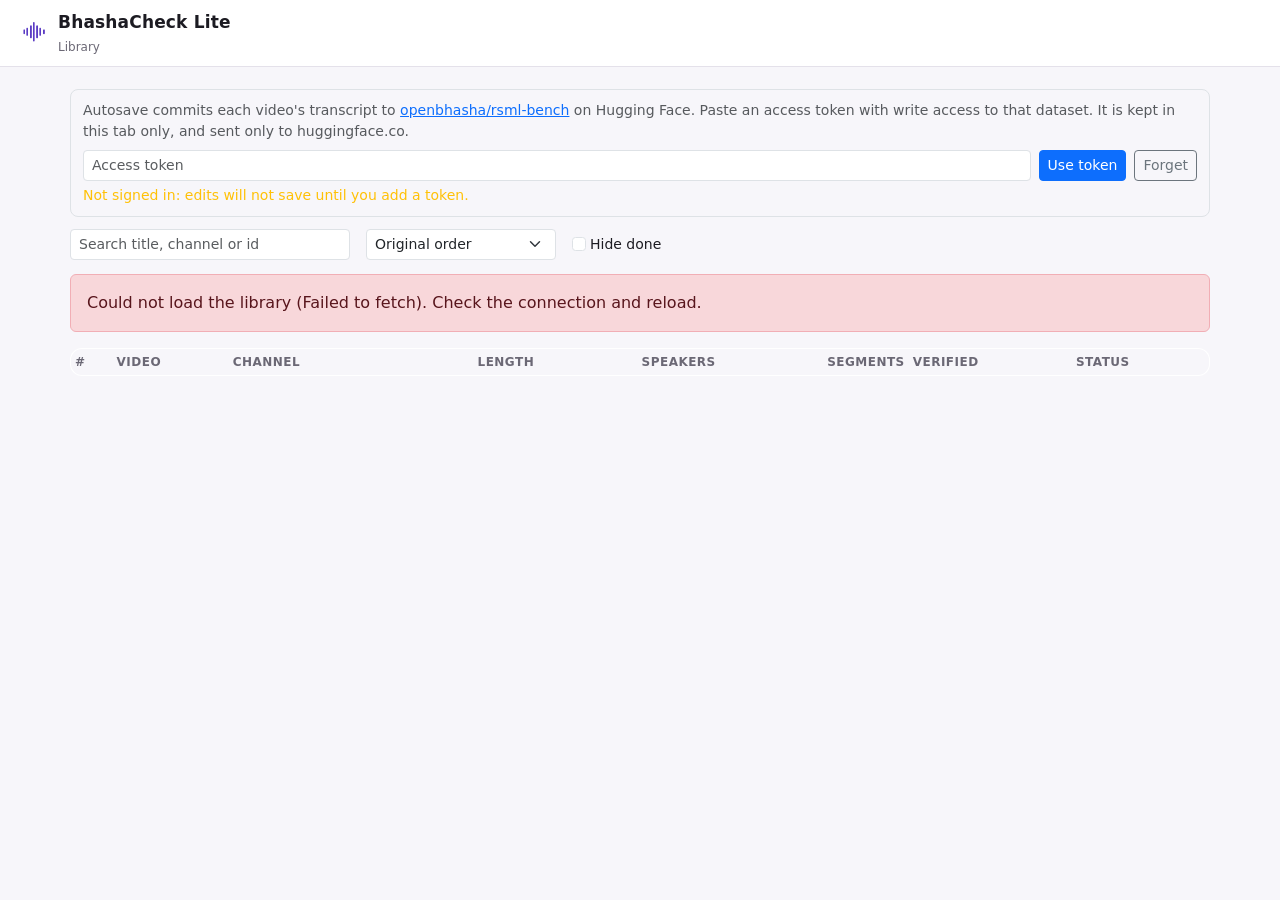
<file: docs/library.html>
<!doctype html>
<html lang="en">
  <head>
    <meta charset="UTF-8" />
    <meta name="viewport" content="width=device-width, initial-scale=1.0" />
    <title>BhashaCheck Lite - Library</title>
    <link href="https://cdn.jsdelivr.net/npm/bootstrap@5.3.8/dist/css/bootstrap.min.css" rel="stylesheet" />
    <link rel="stylesheet" href="https://cdn.jsdelivr.net/npm/bootstrap-icons@1.13.1/font/bootstrap-icons.min.css" />
    <link rel="stylesheet" href="css/app.css" />
    <style>
      main { overflow: auto; }
      .hf-token { border: 1px solid var(--bs-border-color, #dee2e6); border-radius: 8px; padding: 10px 12px; margin-bottom: 12px; }
      .library { max-width: 1180px; width: 100%; margin: 0 auto; padding: 22px 20px 60px; }
      .library-tools { display: flex; flex-wrap: wrap; align-items: center; gap: 10px 16px; margin-bottom: 14px; }
      .library-tools input[type="search"] { max-width: 280px; }
      .library-tools select { max-width: 190px; }
      .library-summary { font-size: 14px; color: var(--muted); }
      .library-summary strong { color: var(--ink); }
      .library-table { background: var(--card); border: 1px solid var(--line); border-radius: var(--radius); overflow: hidden; width: 100%; }
      .library-table th { font-size: 12px; text-transform: uppercase; letter-spacing: .04em; color: var(--muted); font-weight: 600; background: var(--paper); white-space: nowrap; }
      .library-table td { vertical-align: middle; font-size: 14px; }
      .library-table tbody tr:hover { background: #fbfaff; }
      .lib-title a { font-weight: 600; color: var(--ink); text-decoration: none; }
      .lib-title a:hover { color: var(--accent); }
      .lib-title .lib-yt { margin-left: 6px; font-size: 12px; color: var(--muted); }
      .lib-num { text-align: right; font-variant-numeric: tabular-nums; white-space: nowrap; }
      .lib-bar { height: 6px; background: var(--line); border-radius: 3px; overflow: hidden; min-width: 90px; margin-top: 4px; }
      .lib-bar > span { display: block; height: 100%; background: var(--ok); }
      .lib-speakers.multi { color: var(--warn); font-weight: 600; }
      .lib-status { font-size: 12px; font-weight: 600; padding: 2px 8px; border-radius: 10px; white-space: nowrap; }
      .lib-status.new { background: var(--paper); color: var(--muted); }
      .lib-status.progress { background: #fff4de; color: var(--warn); }
      .lib-status.done { background: #dff5ea; color: var(--ok); }
      .library-empty { padding: 30px; text-align: center; color: var(--muted); }
    </style>
  </head>
  <body>
    <header class="app-header">
      <div class="brand">
        <i class="bi bi-soundwave"></i>
        <div>
          <strong>BhashaCheck Lite</strong>
          <div class="tagline">Library</div>
        </div>
      </div>
      <div class="header-right">
        <a id="open-next" class="btn btn-sm btn-primary" href="#" hidden><i class="bi bi-play-fill"></i> Open next unfinished</a>
      </div>
    </header>

    <main>
      <section class="library">
        <div id="hf-token-box" class="hf-token" hidden>
          <div class="small text-muted mb-2">
            Autosave commits each video's transcript to
            <a id="hf-dataset-link" href="#" target="_blank" rel="noopener"></a> on Hugging Face.
            Paste an access token with write access to that dataset. It is kept in this tab only, and sent only to huggingface.co.
          </div>
          <form id="hf-token-form" class="d-flex gap-2 align-items-center">
            <input id="hf-token-input" type="password" autocomplete="off" spellcheck="false" class="form-control form-control-sm" placeholder="Access token" aria-label="Hugging Face access token" />
            <button class="btn btn-sm btn-primary text-nowrap" type="submit">Use token</button>
            <button id="hf-token-clear" class="btn btn-sm btn-outline-secondary text-nowrap" type="button">Forget</button>
          </form>
          <div id="hf-token-status" class="small mt-1"></div>
        </div>
        <div id="library-summary" class="library-summary mb-2">Loading...</div>
        <div class="library-tools">
          <input id="library-search" type="search" class="form-control form-control-sm" placeholder="Search title, channel or id" />
          <select id="library-sort" class="form-select form-select-sm" aria-label="Sort">
            <option value="order">Original order</option>
            <option value="duration">Longest first</option>
            <option value="speakers">Most speakers first</option>
            <option value="progress">Least verified first</option>
          </select>
          <label class="form-check-label small"><input id="library-hide-done" type="checkbox" class="form-check-input me-1" />Hide done</label>
        </div>
        <div id="library-error" class="alert alert-danger" hidden></div>
        <table class="library-table table table-sm mb-0">
          <thead>
            <tr>
              <th>#</th><th>Video</th><th>Channel</th><th class="lib-num">Length</th>
              <th class="lib-num">Speakers</th><th class="lib-num">Segments</th><th>Verified</th><th>Status</th>
            </tr>
          </thead>
          <tbody id="library-rows"></tbody>
        </table>
        <div id="library-empty" class="library-empty" hidden>No videos match.</div>
      </section>
    </main>

    <script src="config.js"></script>
    <script type="module" src="js/libraryPage.js"></script>
  </body>
</html>
</file>
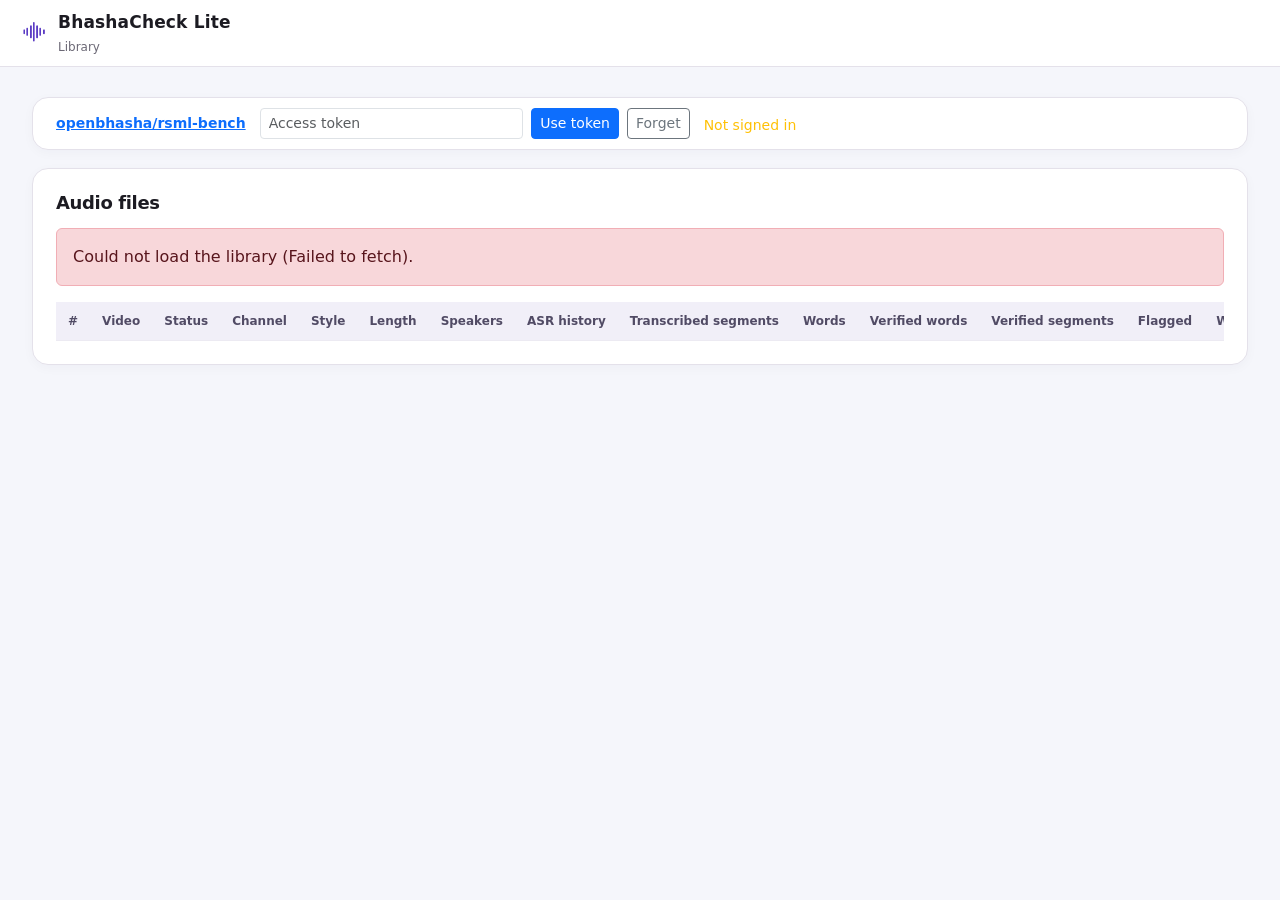
<file: editor/library.html>
<!doctype html>
<html lang="en">
  <head>
    <meta charset="UTF-8" />
    <meta name="viewport" content="width=device-width, initial-scale=1.0" />
    <title>BhashaCheck Lite - Library</title>
    <link href="https://cdn.jsdelivr.net/npm/bootstrap@5.3.8/dist/css/bootstrap.min.css" rel="stylesheet" />
    <link rel="stylesheet" href="https://cdn.jsdelivr.net/npm/bootstrap-icons@1.13.1/font/bootstrap-icons.min.css" />
    <link rel="stylesheet" href="https://cdn.datatables.net/2.3.5/css/dataTables.bootstrap5.min.css" />
    <link rel="stylesheet" href="css/app.css" />
    <style>
      main { overflow: auto; background: #f5f6fb; }
      .library { max-width: 1540px; width: 100%; margin: 0 auto; padding: clamp(12px, 2.4vw, 34px) clamp(12px, 2.5vw, 36px) 60px; }
      .library-panel { min-width: 0; margin-bottom: 18px; padding: clamp(12px, 1.8vw, 24px); background: var(--card); border: 1px solid var(--line); border-radius: 16px; box-shadow: 0 3px 12px #26213e08; }
      .library-heading { margin: 0 0 14px; font-size: 18px; letter-spacing: -.02em; }
      .library-info-icon { position: absolute; top: 7px; right: 8px; display: grid; place-items: center; width: 24px; height: 24px; border-radius: 50%; cursor: help; }
      .library-info-icon:hover, .library-info-icon:focus-visible { background: color-mix(in srgb, currentColor 12%, transparent); }
      .library-info-popover { visibility: hidden; position: absolute; z-index: 5; inset: 31px 6px auto; padding: 10px; color: var(--ink); background: var(--card); border: 1px solid var(--line); border-radius: 10px; box-shadow: 0 6px 22px #26213e24; font-size: 13px; font-weight: 400; }
      .library-info:hover .library-info-popover, .library-info-icon:focus-visible + .library-info-popover { visibility: visible; }
      .library-stat:has(.library-info) { position: relative; }
      .library-stat:has(.library-info) dt { padding-right: 24px; }
      .hf-token { display: flex; flex-wrap: wrap; align-items: center; gap: 8px 14px; padding-block: 10px; }
      .hf-token form { flex: 1 1 270px; max-width: 430px; }
      .hf-token input { min-width: 0; }
      .hf-token a { font-weight: 600; }
      .library-tools { display: flex; flex-wrap: wrap; align-items: end; gap: 10px 12px; margin-bottom: 14px; padding: 12px; border-radius: 10px; background: #f5f6fb; }
      .library-tools label { font-size: 12px; font-weight: 600; color: #504c60; }
      .library-tools label :is(select, input[type="number"]) { margin-top: 4px; }
      .library-tools input[type="number"] { width: 7em; }
      .library-summary { font-size: 13px; color: var(--muted); }
      .library-stats { display: grid; grid-template-columns: repeat(auto-fit, minmax(min(100%, 158px), 1fr)); gap: 10px; margin: 0; }
      #library-stats { grid-template-columns: repeat(auto-fit, minmax(min(100%, 190px), 1fr)); }
      .library-stat { --tone: #5143a2; --tint: #f1eeff; display: grid; align-content: space-between; gap: 8px; min-height: 90px; background: var(--tint); color: var(--tone); border: 1px solid color-mix(in srgb, var(--tone) 20%, transparent); border-radius: 12px; padding: 11px 13px; }
      .library-stat.blue { --tone: #214e96; --tint: #edf4ff; }
      .library-stat.green { --tone: #166348; --tint: #e9f8f0; }
      .library-stat.amber { --tone: #804803; --tint: #fff4e0; }
      .library-stat.rose { --tone: #923959; --tint: #fff0f5; }
      .library-stat.teal { --tone: #146468; --tint: #e9f8f8; }
      .library-stat.slate { --tone: #48566b; --tint: #eff3f8; }
      .library-stat dt { font-size: 12px; line-height: 1.4; }
      .library-stat dd { margin: 0; font-size: 21px; line-height: 1.25; font-weight: 700; font-variant-numeric: tabular-nums; }
      .library-progress { margin-bottom: 14px; }
      .library-progress-total { margin-bottom: 6px; font-size: 14px; font-weight: 700; font-variant-numeric: tabular-nums; }
      .library-progress-track { display: flex; height: 12px; overflow: hidden; border-radius: 999px; background: var(--line); }
      .library-progress-done { background: #1f9d64; }
      .library-progress-started { background: #1f8790; }
      .library-progress-labels { display: flex; flex-wrap: wrap; gap: 4px 16px; margin-top: 6px; font-size: 13px; font-weight: 650; font-variant-numeric: tabular-nums; }
      .library-progress-labels span:first-child { color: #166348; }
      .library-progress-labels span:last-child { color: #146468; }
      .library-table { width: 100%; --bs-table-striped-bg: #f8f9fc; --bs-table-hover-bg: #f0ecff; --bs-table-border-color: #eceaf2; }
      .library-table th { font-size: 12px; color: #514b65; font-weight: 700; background: #f1eff8; white-space: nowrap; }
      .library-table :is(th, td) { padding: 10px 12px; }
      .library-table td { vertical-align: middle; font-size: 13px; }
      .library-table td.lib-title { min-width: min(240px, 54vw); max-width: 360px; overflow-wrap: anywhere; }
      .lib-title a { font-weight: 650; color: var(--ink); text-decoration: none; }
      .lib-title a:hover { color: var(--accent); }
      .lib-title .lib-yt { margin-left: 6px; font-size: 12px; color: var(--muted); }
      .lib-num { text-align: right; font-variant-numeric: tabular-nums; white-space: nowrap; }
      .lib-bar { height: 6px; background: var(--line); border-radius: 3px; overflow: hidden; min-width: 90px; margin-top: 4px; }
      .lib-bar > span { display: block; height: 100%; background: var(--ok); }
      .lib-status { font-size: 12px; font-weight: 600; padding: 2px 8px; border-radius: 10px; white-space: nowrap; }
      .lib-status.new { background: var(--paper); color: var(--muted); }
      .lib-status.progress { background: #fff4de; color: #804803; }
      .lib-status.done { background: #dff5ea; color: #166348; }
      .lib-status.unknown { background: #f1eafa; color: #64418b; }
      .library-table td.dt-empty { padding: 30px; color: var(--muted); }
      .library .dt-scroll { border: 1px solid var(--line); border-radius: 10px; overflow: hidden; }
      .library .dt-search input { max-width: min(260px, 65vw); }
      .library .dt-layout-row { font-size: 13px; }
      .library-table-wrap { overflow-x: auto; }
      .library :focus-visible { outline: 2px solid var(--accent); outline-offset: 2px; }
    </style>
  </head>
  <body>
    <header class="app-header">
      <div class="brand">
        <i class="bi bi-soundwave"></i>
        <div>
          <strong>BhashaCheck Lite</strong>
          <div class="tagline">Library</div>
        </div>
      </div>
      <div class="header-right">
        <a id="library-continue" class="btn btn-sm btn-primary" href="#" hidden><i class="bi bi-play-fill" aria-hidden="true"></i> Continue</a>
      </div>
    </header>

    <main>
      <section class="library">
        <div id="hf-token-box" class="hf-token library-panel" hidden>
          <a id="hf-dataset-link" class="small" href="#" target="_blank" rel="noopener">Hugging Face dataset</a>
          <form id="hf-token-form" class="d-flex gap-2 align-items-center">
            <input id="hf-token-input" type="password" autocomplete="off" spellcheck="false" class="form-control form-control-sm" placeholder="Access token" aria-label="Hugging Face access token" />
            <button class="btn btn-sm btn-primary text-nowrap" type="submit">Use token</button>
            <button id="hf-token-clear" class="btn btn-sm btn-outline-secondary text-nowrap" type="button">Forget</button>
          </form>
          <div id="hf-token-status" class="small" role="status"></div>
        </div>
        <section id="library-work" class="library-panel" aria-labelledby="library-work-heading" hidden>
          <h1 id="library-work-heading" class="library-heading">Task progress</h1>
          <div class="library-progress">
            <div id="library-progress-total" class="library-progress-total"></div>
            <div id="library-progress-track" class="library-progress-track" role="progressbar" aria-label="Verified segment duration">
              <span id="library-progress-done" class="library-progress-done"></span>
              <span id="library-progress-started" class="library-progress-started"></span>
            </div>
            <div class="library-progress-labels">
              <span id="library-progress-done-label"></span>
              <span id="library-progress-started-label"></span>
            </div>
          </div>
          <dl id="library-task-stats" class="library-stats"></dl>
        </section>
        <section id="library-overview" class="library-panel" aria-labelledby="library-stats-heading" hidden>
          <h2 id="library-stats-heading" class="library-heading">Verification</h2>
          <dl id="library-stats" class="library-stats"></dl>
        </section>
        <section class="library-panel" aria-labelledby="library-table-heading">
          <h2 id="library-table-heading" class="library-heading">Audio files</h2>
          <form id="library-filters" class="library-tools" hidden>
            <label>ASR history
              <select id="library-asr" class="form-select form-select-sm">
                <option value="">All tasks</option><option value="yes">ASR draft recorded</option><option value="unknown">Unrecorded</option>
              </select>
            </label>
            <label>Transcript
              <select id="library-transcript" class="form-select form-select-sm">
                <option value="">Any coverage</option><option value="full">Complete</option>
                <option value="partial">Partial</option><option value="none">Empty</option><option value="unknown">Unavailable</option>
              </select>
            </label>
            <label>Human verification
              <select id="library-verification" class="form-select form-select-sm">
                <option value="">Any status</option><option value="done">Done</option>
                <option value="progress">In progress</option><option value="new">Not started</option><option value="unknown">Unavailable</option>
              </select>
            </label>
            <label>Style <select id="library-style" class="form-select form-select-sm"><option value="">Any style</option></select></label>
            <label>Speakers
              <select id="library-speakers" class="form-select form-select-sm">
                <option value="">Any count</option><option value="single">One</option><option value="multi">Multiple</option>
              </select>
            </label>
            <label>Min. words <input id="library-min-words" type="number" min="0" step="1" class="form-control form-control-sm" /></label>
            <label>Max. words <input id="library-max-words" type="number" min="0" step="1" class="form-control form-control-sm" /></label>
            <label class="align-self-center"><input id="library-flagged" type="checkbox" class="form-check-input me-1" />Flagged only</label>
            <button class="btn btn-sm btn-outline-secondary" type="reset">Clear filters</button>
          </form>
          <div id="library-summary" class="library-summary mb-2" role="status">Loading…</div>
          <div id="library-error" class="alert alert-danger" hidden></div>
          <div class="library-table-wrap">
            <table id="library-table" class="library-table table table-sm table-striped table-hover mb-0">
              <thead>
                <tr>
                  <th>#</th><th>Video</th><th>Status</th><th>Channel</th><th>Style</th><th>Length</th><th>Speakers</th>
                  <th>ASR history</th><th>Transcribed segments</th><th>Words</th><th>Verified words</th>
                  <th>Verified segments</th><th>Flagged</th><th>Words Δ</th><th>Active time</th><th title="Mean WER across verified segments, using word alignment against the original ASR draft">Avg. Segment WER</th>
                  <th title="Verified segment duration, excluding gaps between segments">Finished segments</th><th title="Time from the start through consecutive verified segments, plus later verified segment durations">Finished raw</th><th title="Verified segment audio per active hour">Productivity</th>
                </tr>
              </thead>
              <tbody id="library-rows"></tbody>
            </table>
          </div>
        </section>
      </section>
    </main>

    <script src="https://code.jquery.com/jquery-3.7.1.min.js"></script>
    <script src="https://cdn.datatables.net/2.3.5/js/dataTables.min.js"></script>
    <script src="https://cdn.datatables.net/2.3.5/js/dataTables.bootstrap5.min.js"></script>
    <script src="config.js"></script>
    <script type="module" src="js/libraryPage.js?v=json-stats"></script>
  </body>
</html>
</file>
<file: docs/css/app.css>
:root {
  --ink: #1c1b22;
  --muted: #6b6875;
  --line: #e4e1ea;
  --paper: #f7f6fa;
  --card: #ffffff;
  --accent: #5b3cc4;
  --accent-soft: #efeaff;
  --accent-ink: #3a2597;
  --ok: #1f9d64;
  --warn: #b26a00;
  --err: #d23c3c;
  --radius: 12px;
  --mono: "IBM Plex Mono", "SFMono-Regular", Menlo, Consolas, monospace;
  --rsml-font-size: 16px; /* set inline by editor.js's A-/A+ toolbar control */
}

* { box-sizing: border-box; }
[hidden] { display: none !important; } /* id-selector display rules below must not resurrect hidden screens */
html, body { height: 100%; }
body {
  margin: 0;
  background: var(--paper);
  color: var(--ink);
  font-family: system-ui, -apple-system, "Segoe UI", Roboto, sans-serif;
  display: flex;
  flex-direction: column;
}
h1, h2, h3 { font-weight: 650; }
.muted { color: var(--muted); }
.small { font-size: 14px; }
.flex-spacer { flex: 1; }
kbd {
  background: #eee;
  border: 1px solid #ccc;
  border-bottom-width: 2px;
  border-radius: 4px;
  padding: 0 4px;
  font-size: 12px;
  font-family: var(--mono);
  color: #333;
}

/* -------------------------------------------------------------- header -- */
.app-header {
  display: flex;
  align-items: center;
  justify-content: space-between;
  gap: 12px; /* the brand (name + version) and the save indicator never touch on a narrow window */
  padding: 10px 20px;
  background: var(--card);
  border-bottom: 1px solid var(--line);
  position: sticky;
  top: 0;
  z-index: 30;
}
.brand { display: flex; align-items: center; gap: 12px; }
.brand > .bi { font-size: 26px; color: var(--accent); }
.brand strong { font-size: 17px; letter-spacing: 0.01em; }
.brand .tagline { font-size: 12px; color: var(--muted); margin-top: 2px; }
/* The BhashaCheck version, beside the name (filled in by main.js from version.js). */
.brand .app-version {
  margin-left: 6px;
  font-size: 11px;
  font-weight: 500;
  color: var(--muted);
  vertical-align: 1px;
}

.header-right { display: flex; align-items: center; gap: 12px; }
.library-nav { display: flex; align-items: center; gap: 6px; }
.save-indicator { font-size: 13px; color: var(--muted); }
.save-indicator.saved { color: var(--ok); }
.save-indicator.dirty { color: var(--warn); }
.save-indicator.error { color: var(--err); }
/* Library video URLs open directly into the editor flow; hide the standalone upload paths. */
.library-video #screen-upload,
.library-video #screen-setup { display: none !important; }
.icon-btn {
  border: none;
  background: transparent;
  color: var(--muted);
  width: 32px;
  height: 32px;
  border-radius: 8px;
  font-size: 16px;
  cursor: pointer;
  display: inline-flex;
  align-items: center;
  justify-content: center;
}
.icon-btn:hover { background: var(--accent-soft); color: var(--accent-ink); }

main { flex: 1; min-height: 0; display: flex; flex-direction: column; }
main > section { flex: 1; min-height: 0; }

/* -------------------------------------------------------------- upload -- */
#screen-upload {
  display: flex;
  align-items: center;
  justify-content: center;
  padding: 40px 20px;
}
.upload-card {
  background: var(--card);
  border: 1px solid var(--line);
  border-radius: var(--radius);
  padding: 34px;
  max-width: 520px;
  width: 100%;
  text-align: center;
}
.dropzone {
  margin-top: 22px;
  border: 2px dashed #c9c3da;
  border-radius: var(--radius);
  padding: 40px 18px;
  cursor: pointer;
  transition: 0.15s;
  background: #fbfaff;
}
.dropzone:hover, .dropzone.dragover { border-color: var(--accent); background: var(--accent-soft); }
.dropzone .bi { font-size: 34px; color: var(--accent); }
.dz-title { font-weight: 600; margin-top: 8px; }
.dz-sub { font-size: 13px; color: var(--muted); }

/* --------------------------------------------------------------- setup -- */
.screen-inner { max-width: 520px; margin: 0 auto; padding: 26px 20px 60px; }
.screen-head h2 { font-size: 20px; margin: 6px 0 4px; }
.screen-head .btn-link { padding: 0; text-decoration: none; }
.setup-skip {
  margin-top: 20px;
  text-align: center;
}
.setup-skip p { margin: 8px 0 0; }

/* ------------------------------------------------------------- editor -- */
#screen-editor { display: flex; flex-direction: column; min-height: 0; position: relative; }
.editor-toolbar {
  display: flex;
  align-items: center;
  gap: 14px;
  padding: 8px 16px;
  background: var(--card);
  border-bottom: 1px solid var(--line);
  flex-wrap: wrap;
}
.editor-toolbar .btn-link { padding: 0; text-decoration: none; }
.seg-count { font-size: 13px; color: var(--muted); }
.verify-toggle {
  font-size: 13px;
  color: var(--muted);
  display: flex;
  align-items: center;
  gap: 6px;
  margin: 0;
  cursor: pointer;
}
.verify-toggle input { width: 15px; height: 15px; }
/* Flagged-segment count; clicking it toggles "show only flagged segments"
   (editor.js's setFlaggedOnly). Pressed = the filter is on. Its padding is
   cancelled by a matching negative margin so the text lines up with the
   toolbar's other counters while the pressed pill still has room to breathe. */
.flagged-btn {
  display: inline-flex;
  align-items: center;
  gap: 6px;
  padding: 2px 6px;
  margin: 0 -6px;
  border: 1px solid transparent;
  border-radius: 6px;
  background: none;
  font-size: 13px;
  color: var(--muted);
  cursor: default;
}
.flagged-btn.has-flagged { color: var(--warn); font-weight: 600; cursor: pointer; }
.flagged-btn.has-flagged:hover { border-color: var(--warn); }
.flagged-btn[aria-pressed="true"] {
  color: var(--warn);
  font-weight: 600;
  cursor: pointer;
  background: #fff3df;
  border-color: var(--warn);
}
/* The filter itself: hide every row that isn't flagged, and the add-segment /
   merge-with-next controls between rows (they would act across hidden
   neighbours). Flagging or unflagging a row toggles its .flagged class, so the
   list reacts with no re-render. */
.seg-list.flagged-only .seg-row:not(.flagged),
.seg-list.flagged-only .seg-gap { display: none; }

/* Total RSML errors and warnings across every segment; with any, each is a
   button that jumps to the first of its kind (editor.js's goToFirstIssue).
   Errors read green at zero (all clear); warnings read muted at zero, since
   they are advisory. */
.rsml-errors-btn,
.rsml-warnings-btn {
  display: inline-flex;
  align-items: center;
  gap: 6px;
  padding: 0;
  border: 0;
  background: none;
  font-size: 13px;
  cursor: default;
}
.rsml-errors-btn { color: var(--ok); }
.rsml-warnings-btn { color: var(--muted); }
.rsml-errors-btn.has-errors { color: var(--err); font-weight: 600; cursor: pointer; }
.rsml-warnings-btn.has-warnings { color: var(--warn); font-weight: 600; cursor: pointer; }
.rsml-errors-btn.has-errors:hover span,
.rsml-warnings-btn.has-warnings:hover span { text-decoration: underline; }
/* Bootstrap's .form-check is a block with padding-left offset for the
   input, sized for a stacked list of options - flexed and re-centered here
   to sit inline with the toolbar's other controls, same look rsml's own
   per-segment switch had before it moved here. */
.rsml-display-switch {
  display: flex;
  align-items: center;
  gap: 8px;
  margin: 0;
  padding-left: 0;
  min-height: 0;
}
.rsml-display-switch .form-check-input { margin: 0; cursor: pointer; }
.rsml-display-switch .form-check-label {
  font-size: 13px;
  color: var(--muted);
  cursor: pointer;
}
/* "Normalized" / "Verbatim" swap in and out of the same label on every
   toggle - fixed to the wider word's width so that swap can't nudge the
   switch itself, or anything to its right in the toolbar row, sideways. */
#rsml-mode-toggle-label { display: inline-block; min-width: 6.5em; }
.font-size-ctl { display: flex; align-items: center; gap: 1px; }
.font-size-ctl button {
  border: 1px solid var(--line);
  background: var(--card);
  color: var(--ink);
  font-size: 12px;
  font-weight: 700;
  line-height: 1;
  padding: 6px 10px;
  cursor: pointer;
}
.font-size-ctl button:not(:last-child) { border-right: none; }
.font-size-ctl button:first-child { border-radius: 6px 0 0 6px; }
.font-size-ctl button:last-child { border-radius: 0 6px 6px 0; }
.font-size-ctl button:hover:not(:disabled) { border-color: var(--accent); background: var(--accent-soft); color: var(--accent-ink); }
.font-size-ctl button:disabled { color: var(--line); cursor: not-allowed; }

.editor-empty { text-align: center; color: var(--muted); padding: 30px 20px; margin: 0; }

/* --- segment list --- */
.seg-list {
  flex: 1;
  min-height: 0;
  overflow-y: auto;
  padding: 14px 16px;
  display: flex;
  flex-direction: column;
  gap: 12px;
}
/* Sits between two segment cards (a flex sibling of .seg-row in #seg-list,
   not an overlay on either one) - adds a new segment right after the card
   above it, or merges it with the one below (hidden on the leading gap
   before the first segment - see buildLeadingGap() - and disabled on the
   last segment's own gap, since there's nothing after it to merge into).
   Height is fixed - NOT animated - deliberately: an earlier version
   animated the gap's own height on hover (14px -> 36px), which reflows
   every row below it while the transition runs. With a real mouse that
   moving-target effect could shift a *different* gap (or the segment row
   itself) under the cursor mid-hover, so a click could land on the wrong
   pair's button even though the click handler itself was always reading
   the right segment - the bug was the layout thrashing, not the handler.
   Buttons now only ever animate opacity/transform (compositor-only, no
   layout, nothing else on the page moves), inside a gap that's already
   full height whether or not anything is visible in it. */
.seg-gap {
  display: flex;
  justify-content: center;
  align-items: center;
  gap: 8px;
  height: 32px;
}
.seg-gap-btn,
.seg-merge-btn {
  display: flex;
  align-items: center;
  justify-content: center;
  gap: 6px;
  padding: 7px 14px;
  border: 1px dashed #c9c3da;
  border-radius: 999px;
  background: var(--card);
  color: var(--muted);
  font-size: 12.5px;
  font-weight: 600;
  white-space: nowrap;
  cursor: pointer;
  opacity: 0;
  transform: scale(0.94);
  pointer-events: none;
  transition: opacity 0.1s ease, transform 0.1s ease;
}
.seg-gap:hover .seg-gap-btn,
.seg-gap:hover .seg-merge-btn {
  opacity: 1;
  transform: scale(1);
  pointer-events: auto;
}
.seg-gap-btn:hover { border-color: var(--accent); color: var(--accent); background: var(--accent-soft); }
.seg-merge-btn:hover { border-color: var(--warn); color: var(--warn); background: #fdf3e3; }
.seg-merge-btn:disabled { opacity: 0.35 !important; cursor: not-allowed; pointer-events: none; }
.seg-row {
  background: var(--card);
  border: 1px solid var(--line);
  border-radius: var(--radius);
  overflow: hidden;
  flex: 0 0 auto; /* never let the flex column squash rows (this was the "segments not loading" bug) */
}
.seg-row.verified { border-color: #bfe6cf; }
.seg-row.verified .seg-bar { background: #f2fbf5; }
.seg-row.flagged { border-color: var(--warn); }
.seg-row.flagged .seg-bar { background: #fdf3e3; }
.seg-flag .bi-flag-fill { color: var(--warn); }

/* The active segment (clicked anywhere in it, its region clicked, or playback
   is inside it). Highlight reads across the bar, transcription and preview. */
.seg-row.is-active {
  border-color: var(--accent);
  box-shadow: 0 0 0 2px var(--accent-soft);
}
.seg-row.is-active .seg-bar { background: var(--accent-soft); }
.seg-row.is-active .seg-panes { background: #f7f4ff; }
.seg-row.is-active .pane-label { background: #efeaff; color: var(--accent-ink); }
.seg-row.is-active .rsml-output,
.seg-row.is-active .rsml-plain { background: #fbfaff; }
.seg-bar {
  display: flex;
  align-items: center;
  gap: 8px;
  padding: 8px 12px;
  background: #fcfbff;
  border-bottom: 1px solid var(--line);
  flex-wrap: wrap;
}
.seg-check { width: 16px; height: 16px; cursor: pointer; accent-color: var(--ok); }
.seg-verified-label { font-size: 10px; font-weight: 700; letter-spacing: 0.04em; text-transform: uppercase; color: var(--ok); }
.seg-idx {
  background: var(--accent);
  color: #fff;
  font-size: 12px;
  font-weight: 700;
  min-width: 22px;
  height: 22px;
  border-radius: 50%;
  display: inline-flex;
  align-items: center;
  justify-content: center;
}
.seg-speaker {
  font-size: 12.5px;
  padding: 3px 6px;
  height: 28px;
  max-width: 160px;
  border: 1px solid var(--line);
  border-radius: 6px;
  background: var(--accent-soft);
  color: var(--accent-ink);
}
.seg-dur { font-size: 12px; color: var(--muted); font-family: var(--mono); }

.time-group {
  display: inline-flex;
  align-items: center;
  background: #2c2838;
  color: #fff;
  border-radius: 8px;
  padding: 3px 8px;
  font-family: var(--mono);
  font-size: 12px;
}
.time-group span { opacity: 0.6; padding: 0 1px; }
.time-group input {
  width: 2.2ch;
  border: none;
  background: transparent;
  color: #fff;
  font: inherit;
  text-align: center;
  padding: 0;
  -moz-appearance: textfield;
}
.time-group input.ms { width: 3ch; }
.time-group input::-webkit-outer-spin-button,
.time-group input::-webkit-inner-spin-button { -webkit-appearance: none; margin: 0; }
.time-group input:focus { outline: none; background: rgba(255, 255, 255, 0.14); border-radius: 3px; }
.time-sep { color: var(--muted); }

.seg-panes { display: grid; grid-template-columns: 1fr 1fr; align-items: stretch; position: relative; }
.seg-pane { display: flex; flex-direction: column; min-width: 0; }
.seg-pane + .seg-pane { border-left: 1px solid var(--line); }
.pane-label {
  font-size: 12px;
  font-weight: 700;
  letter-spacing: 0.06em;
  text-transform: uppercase;
  color: var(--muted);
  padding: 6px 12px;
  background: #fcfbff;
  border-bottom: 1px solid var(--line);
}
/* By default each pane hugs its own content (min-height only) - the grid's
   default stretch then pulls the shorter pane up to match the taller one, so
   their bottom edges line up for the shared puller below. Dragging
   .panes-resize sets --panes-h, which pins both to one explicit height
   instead (flex-basis: the height property, so this slots into the same
   flex-grow-to-fill mechanism the default case already uses). */
.rsml-host {
  display: flex;
  flex-direction: column;
  flex: 1 1 auto;
  height: var(--panes-h, auto);
  min-height: 96px;
}
.rsml-textarea {
  flex: 1 1 auto;
  width: 100%;
  height: 100%;
  border: none;
  resize: none;
  padding: 12px;
  font-family: var(--mono);
  font-size: var(--rsml-font-size);
  line-height: 1.7;
  outline: none;
  color: var(--ink);
}
/* CM6's own .cm-editor sets height:100% (rsml's injected base CSS) - fine
   when it's the only child of .rsml-host, but once the library also mounts
   its status bar as a sibling after it (see patchStatusAlwaysVisible() in
   editor.js - it's kept visible at all times now, not just on error), 100%
   would overflow a fixed --panes-h. flex:1 1 auto instead lets it fill
   whatever space the status bar doesn't need. */
.rsml-host .cm-editor { height: auto; flex: 1 1 auto; min-height: 0; }
.rsml-host .rsml-editor-status { flex: 0 0 auto; }
.rsml-editor-status .rsml-status-ok { color: var(--ok); font-weight: 600; }
/* rsml bakes the CM6 editor's font-size in once at mount time (it reads
   getComputedStyle(textarea).fontSize into a fixed EditorView.theme() value
   — see the library's own activate() source), so a plain inheritable
   font-size on an ancestor only takes effect for rows mounted *after* it
   changes (a reload remounts every row, which is why that alone looked
   like it worked). !important forces every already-open row's .cm-content
   to track --rsml-font-size live too, on every A-/A+ click, not just after
   a reload.
   CM6's base theme also pads .cm-content by only 4px and leaves line-height
   at the browser default, vs. this app's own 12px/1.7 on .rsml-textarea,
   .rsml-plain and .rsml-output - left uncorrected, a segment's transcription
   text starts and spaces its lines differently than its own preview beside
   it. Matching both here (same !important, same reason) keeps the two
   columns aligned line for line. */
.rsml-host .cm-content { font-size: var(--rsml-font-size) !important; padding-top: 12px !important; line-height: 1.7 !important; }
.rsml-output {
  flex: 1 1 auto;
  height: var(--panes-h, auto);
  min-height: 96px;
  padding: 12px;
  line-height: 1.7;
  overflow-y: auto;
}
/* Scoped to .rsml-content (the actual rendered text), not the whole
   .rsml-output container. */
.rsml-output .rsml-content { font-size: var(--rsml-font-size); }
/* Gap in rsml's own core CSS: its _transformRSML() wraps the single
   whitespace character right after a hidden-when-disfluencies-hidden
   token (a disfluency span or an isolated hesitation/@other tag) in its
   own <span class="rsml-trailing-ws">, apparently meant to disappear
   alongside it — the library ships the JS to emit that wrapper but never
   added a rule to actually hide it. Left alone, hiding "@filler-start
   मतलब @filler-end" (say) removes the word but leaves both its own
   wrapper's edges AND this trailing space, reading as a double space
   where the word used to be. Added here since rsml's own injected
   stylesheet has no such rule to override — check again next time the
   `rsml` version bumps in case it's fixed upstream and this becomes
   redundant. */
.rsml-content.rsml-hide-disfluencies .rsml-trailing-ws { display: none; }
/* rsml's own per-row toolbar (Normalized/Verbatim switch + "hide
   disfluencies" gear popup, injected as .rsml-output's first child) is
   hidden outright — the editor toolbar's own controls
   (#rsml-mode-toggle / #rsml-hide-disfluencies-toggle, wired in editor.js's
   wireRsmlDisplay()) apply to every segment at once instead of each one
   defaulting/toggling independently. !important: rsml injects its own
   stylesheet (display:flex on .rsml-toolbar) after this one loads, at equal
   specificity. */
.rsml-output .rsml-toolbar { display: none !important; }
.rsml-plain {
  height: 100%;
  padding: 12px;
  overflow-y: auto;
  font-family: var(--mono);
  font-size: var(--rsml-font-size);
  line-height: 1.7;
  white-space: pre-wrap;
  cursor: text;
  color: var(--ink);
}
.rsml-plain.is-empty { color: var(--muted); font-style: italic; font-family: inherit; }

/* One puller, centered on the shared border at the bottom of the pane pair,
   drags --panes-h to resize the editor and preview together. */
.panes-resize {
  position: absolute;
  left: 50%;
  bottom: 2px;
  transform: translateX(-50%);
  width: 44px;
  height: 14px;
  display: flex;
  align-items: center;
  justify-content: center;
  border: 1px solid var(--line);
  border-radius: 7px;
  background: var(--card);
  cursor: ns-resize;
  touch-action: none;
  z-index: 3;
}
.panes-resize::before {
  content: "";
  width: 26px;
  height: 3px;
  border-radius: 2px;
  background: var(--line);
}
.panes-resize:hover,
.panes-resize.dragging {
  border-color: var(--accent);
}
.panes-resize:hover::before,
.panes-resize.dragging::before {
  background: var(--accent);
}

/* --- bottom: waveform + foot --- */
.editor-bottom { border-top: 1px solid var(--line); background: var(--card); }
.waveform-note { padding: 10px 16px; font-size: 13px; color: var(--muted); }
.waveform-panel { padding: 8px 14px 10px; }
.wf-controls { display: flex; align-items: center; gap: 10px; flex-wrap: wrap; margin-bottom: 6px; }
.wf-clock { font-family: var(--mono); font-size: 13px; color: var(--muted); white-space: nowrap; }
.wf-inline { display: flex; align-items: center; gap: 6px; font-size: 13px; color: var(--muted); }
.wf-inline .form-select { width: auto; }
.wf-inline .form-range { width: 150px; }
#wf-loop.active { background: var(--accent); color: #fff; border-color: var(--accent); }

/* Dedicated strip for moving the playhead. Sits above the waveform so a drag
   here scrubs playback and never touches segment regions. */
.wf-scrub {
  position: relative;
  height: 20px;
  border: 1px solid var(--line);
  border-bottom: none;
  border-radius: 8px 8px 0 0;
  background: repeating-linear-gradient(90deg, #f3eefc, #f3eefc 1px, transparent 1px, transparent 40px);
  cursor: ew-resize;
  touch-action: none;
}
.wf-scrub::before {
  content: "drag to move playhead";
  position: absolute;
  left: 8px;
  top: 50%;
  transform: translateY(-50%);
  font-size: 10.5px;
  letter-spacing: 0.04em;
  text-transform: uppercase;
  color: var(--muted);
  pointer-events: none;
}
.wf-scrub-head {
  position: absolute;
  top: -1px;
  bottom: -1px;
  width: 2px;
  background: var(--accent);
  left: 0;
  pointer-events: none;
}
.wf-scrub-marks {
  position: absolute;
  inset: 0;
  pointer-events: none;
}
.wf-scrub-mark {
  position: absolute;
  top: 0;
  bottom: 0;
  background: rgba(31, 157, 100, 0.35);
  pointer-events: none;
}
.wf-scrub-mark-flagged { background: rgba(178, 106, 0, 0.35); }
.waveform {
  background: #fff7f3;
  border: 1px solid var(--line);
  border-radius: 0 0 8px 8px;
  overflow: hidden;
}
.waveform .region-active { outline: 2px solid var(--accent); outline-offset: -2px; }
/* The label inside each segment's region: segment number + primary speaker
   (waveform.js / editor.js's regionLabel). WaveSurfer draws regions inside a
   shadow root, so this reaches the region's content through the part name it
   exposes. Clipped to the region's own width so a short segment cuts its
   label with an ellipsis instead of spilling over its neighbour. */
.waveform > div::part(region-content) {
  box-sizing: border-box;
  max-width: 100%;
  overflow: hidden;
  white-space: nowrap;
  text-overflow: ellipsis;
  font-size: 11px;
  font-weight: 600;
  line-height: 1.3;
  color: var(--ink);
}

.editor-foot {
  display: flex;
  align-items: center;
  gap: 12px;
  padding: 10px 16px;
  border-top: 1px solid var(--line);
}

/* ------------------------------------------------------ settings drawer -- */
.drawer-backdrop {
  position: fixed;
  inset: 0;
  background: rgba(20, 18, 30, 0.35);
  z-index: 80;
}
.drawer {
  position: fixed;
  top: 0;
  right: 0;
  height: 100%;
  width: 380px;
  max-width: 90vw;
  background: var(--card);
  border-left: 1px solid var(--line);
  box-shadow: -12px 0 32px rgba(0, 0, 0, 0.12);
  z-index: 81;
  display: flex;
  flex-direction: column;
}
.drawer-head {
  display: flex;
  align-items: center;
  justify-content: space-between;
  padding: 14px 16px;
  border-bottom: 1px solid var(--line);
}
.drawer-body { padding: 8px 16px 20px; overflow-y: auto; }
.drawer-body section { padding: 14px 0; border-bottom: 1px solid var(--line); }
.drawer-body section:last-child { border-bottom: none; }
.drawer-body h4 {
  font-size: 12px;
  font-weight: 700;
  letter-spacing: 0.06em;
  text-transform: uppercase;
  color: var(--muted);
  margin: 0 0 10px;
}

/* --------------------------------------------------------------------
   shortcuts modal (centered, distinct from the side-sliding drawer above) */
.shortcuts-modal {
  position: fixed;
  top: 50%;
  left: 50%;
  transform: translate(-50%, -50%);
  width: 420px;
  max-width: 90vw;
  max-height: 80vh;
  background: var(--card);
  border-radius: var(--radius);
  box-shadow: 0 20px 60px rgba(0, 0, 0, 0.25);
  z-index: 85;
  display: flex;
  flex-direction: column;
  overflow: hidden;
}
.shortcuts-modal-head {
  display: flex;
  align-items: center;
  justify-content: space-between;
  padding: 14px 16px;
  border-bottom: 1px solid var(--line);
}
.shortcuts-modal-body { padding: 12px 16px 18px; overflow-y: auto; }
.shortcuts { margin: 0; font-size: 13px; }
.shortcuts dt { margin-bottom: 2px; }
.shortcuts dd { margin: 0 0 10px; color: var(--muted); }

/* RSML tag config editors (drawer -> RSML tags) */
.rsml-cat {
  border: 1px solid var(--line);
  border-radius: 8px;
  padding: 8px 10px;
  margin-bottom: 8px;
  background: var(--paper);
}
.rsml-cat + .rsml-cat { margin-top: 0; }
.rsml-cat summary {
  cursor: pointer;
  font-weight: 600;
  font-size: 13px;
  list-style: none;
}
.rsml-cat summary::-webkit-details-marker { display: none; }
.rsml-cat summary::before {
  content: "\25B8";
  display: inline-block;
  margin-right: 6px;
  color: var(--muted);
  transition: transform 0.15s;
}
.rsml-cat[open] summary::before { transform: rotate(90deg); }
.rsml-cat-count {
  color: var(--muted);
  font-weight: 400;
  font-size: 12px;
}
.rsml-cat-hint { margin: 6px 0 8px; }
.rsml-cat-empty { display: block; margin: 4px 0; }
.rsml-chips { display: flex; flex-wrap: wrap; gap: 6px; margin-bottom: 8px; }
.rsml-chip {
  display: inline-flex;
  align-items: center;
  gap: 4px;
  background: var(--accent-soft);
  color: var(--accent-ink);
  border: 1px solid var(--accent-soft);
  border-radius: 999px;
  padding: 2px 4px 2px 10px;
  font-size: 13px;
  font-family: var(--mono);
}
.rsml-chip button {
  border: none;
  background: none;
  color: inherit;
  opacity: 0.6;
  font-size: 14px;
  line-height: 1;
  padding: 2px 6px;
  cursor: pointer;
}
.rsml-chip button:hover { opacity: 1; }
.rsml-add-row { display: flex; gap: 6px; margin-bottom: 6px; }
.rsml-add-row input { flex: 1; min-width: 0; }
.rsml-add-row-map .rsml-add-code { flex: 0 0 30%; }
.rsml-add-row-map .rsml-add-label { flex: 1; }
.rsml-map-rows { margin-bottom: 8px; }
.rsml-map-row {
  display: flex;
  align-items: center;
  gap: 8px;
  padding: 3px 0;
  border-bottom: 1px dotted var(--line);
  font-size: 13px;
}
.rsml-map-row:last-child { border-bottom: none; }
.rsml-map-code {
  flex: 0 0 auto;
  min-width: 44px;
  font-size: 12px;
  font-weight: 700;
  color: var(--accent-ink);
}
.rsml-map-label { flex: 1; color: var(--ink); }
.rsml-map-row button {
  border: none;
  background: none;
  color: var(--muted);
  font-size: 14px;
  line-height: 1;
  padding: 2px 4px;
  cursor: pointer;
}
.rsml-map-row button:hover { color: var(--err); }
.rsml-reset { padding: 0; font-size: 13px; }

/* Speaker roster (drawer -> Speakers) */
.spk-rows { margin-bottom: 8px; }
.spk-row {
  display: flex;
  align-items: center;
  gap: 6px;
  padding: 5px 0;
  border-bottom: 1px dotted var(--line);
  font-size: 13px;
}
.spk-row:last-child { border-bottom: none; }
.spk-row-label { color: var(--ink); }
.spk-default-tag {
  font-size: 10.5px;
  font-weight: 700;
  letter-spacing: 0.04em;
  text-transform: uppercase;
  color: var(--accent-ink);
  background: var(--accent-soft);
  border-radius: 4px;
  padding: 1px 5px;
  margin-left: 2px;
}
.spk-fill,
.spk-edit,
.spk-remove {
  border: none;
  background: none;
  color: var(--muted);
  font-size: 14px;
  line-height: 1;
  padding: 2px 5px;
  cursor: pointer;
}
.spk-edit { font-size: 13px; }
.spk-fill:hover { color: var(--accent-ink); }
.spk-edit:hover { color: var(--accent-ink); }
.spk-remove:hover { color: var(--err); }
.spk-remove:disabled { color: var(--line); cursor: not-allowed; }

/* Add-speaker modal (reuses .shortcuts-modal chrome) */
.speaker-modal-foot {
  display: flex;
  justify-content: flex-end;
  gap: 8px;
  padding: 10px 16px 16px;
  border-top: 1px solid var(--line);
}

/* Insights popup (drawer -> Insights). Reuses .shortcuts-modal chrome and
   .rsml-cat/.rsml-map-code/.rsml-map-label from the RSML tags config above
   for the same collapsible-category, code+label look, just wider (room for
   the frequency bar) and read-only. */
.insights-modal { width: 520px; }
.insight-summary { margin: 0 0 10px; }
.insight-cat { margin-bottom: 8px; }
.insight-rows { margin-top: 4px; }
.insight-row {
  display: flex;
  align-items: center;
  gap: 8px;
  padding: 4px 0;
  border-bottom: 1px dotted var(--line);
  font-size: 13px;
}
.insight-row:last-child { border-bottom: none; }
.insight-row-name {
  flex: 0 0 auto;
  max-width: 46%;
  overflow: hidden;
  text-overflow: ellipsis;
  white-space: nowrap;
}
.insight-bar-track {
  flex: 1;
  min-width: 40px;
  height: 8px;
  background: var(--paper);
  border: 1px solid var(--line);
  border-radius: 999px;
  overflow: hidden;
}
.insight-bar-fill {
  display: block;
  height: 100%;
  background: var(--accent);
  border-radius: 999px;
}
.insight-row-count {
  flex: 0 0 auto;
  min-width: 24px;
  text-align: right;
  font-family: var(--mono);
  font-weight: 600;
  color: var(--accent-ink);
}

/* select2 (language selects only - #default-codemix-lang and
   #speaker-modal-lang). The library's own theme font size doesn't pick up
   this app's own scale, especially the dropdown popup, which mounts
   straight onto <body> outside any of our own scoping. Checked
   select2-bootstrap-5-theme's actual CSS: .select2-results__option's real
   rule is 4 classes deep (.select2-container--bootstrap-5 .select2-dropdown
   .select2-results__options .select2-results__option { font-size: 1rem }),
   so nothing short of matching that depth or !important actually beats it
   - went with !important, same as .cm-content above. */
.select2-container--bootstrap-5 .select2-selection__rendered,
.select2-dropdown,
.select2-dropdown .select2-results__option,
.select2-dropdown .select2-search__field {
  font-size: 13px !important;
}

/* -------------------------------------------------------------- toasts -- */
.toast-area {
  position: fixed;
  right: 16px;
  bottom: 16px;
  display: flex;
  flex-direction: column;
  gap: 8px;
  z-index: 90;
  max-width: 360px;
}
.app-toast {
  background: var(--ink);
  color: #fff;
  border-radius: 9px;
  padding: 10px 12px;
  font-size: 13px;
  display: flex;
  gap: 10px;
  align-items: flex-start;
  box-shadow: 0 8px 24px rgba(0, 0, 0, 0.2);
}
.app-toast button { background: none; border: none; color: inherit; font-size: 16px; line-height: 1; cursor: pointer; opacity: 0.7; }
.toast-success { background: #14663f; }
.toast-error { background: #8f2020; }
.toast-warn { background: #7a4a00; }

@media (max-width: 720px) {
  .seg-panes { grid-template-columns: 1fr; }
  .seg-pane + .seg-pane { border-left: none; border-top: 1px solid var(--line); }
}
</file>
<file: editor/css/app.css>
:root {
  --ink: #1c1b22;
  --muted: #6b6875;
  --line: #e4e1ea;
  --paper: #f7f6fa;
  --card: #ffffff;
  --accent: #5b3cc4;
  --accent-soft: #efeaff;
  --accent-ink: #3a2597;
  --ok: #1f9d64;
  --warn: #b26a00;
  --err: #d23c3c;
  --radius: 12px;
  --mono: "IBM Plex Mono", "SFMono-Regular", Menlo, Consolas, monospace;
  --rsml-font-size: 16px; /* set inline by editor.js's A-/A+ toolbar control */
}

* { box-sizing: border-box; }
[hidden] { display: none !important; } /* id-selector display rules below must not resurrect hidden screens */
html, body { height: 100%; }
body {
  margin: 0;
  background: var(--paper);
  color: var(--ink);
  font-family: system-ui, -apple-system, "Segoe UI", Roboto, sans-serif;
  display: flex;
  flex-direction: column;
}
h1, h2, h3 { font-weight: 650; }
.muted { color: var(--muted); }
.small { font-size: 14px; }
.flex-spacer { flex: 1; }
kbd {
  background: #eee;
  border: 1px solid #ccc;
  border-bottom-width: 2px;
  border-radius: 4px;
  padding: 0 4px;
  font-size: 12px;
  font-family: var(--mono);
  color: #333;
}

/* -------------------------------------------------------------- header -- */
.app-header {
  display: flex;
  align-items: center;
  justify-content: space-between;
  gap: 12px; /* the brand (name + version) and the save indicator never touch on a narrow window */
  padding: 10px 20px;
  background: var(--card);
  border-bottom: 1px solid var(--line);
  position: sticky;
  top: 0;
  z-index: 30;
}
.brand { display: flex; align-items: center; gap: 12px; }
.brand > .bi { font-size: 26px; color: var(--accent); }
.brand strong { font-size: 17px; letter-spacing: 0.01em; }
.brand .tagline { font-size: 12px; color: var(--muted); margin-top: 2px; }
/* The BhashaCheck version, beside the name (filled in by main.js from version.js). */
.brand .app-version {
  margin-left: 6px;
  font-size: 11px;
  font-weight: 500;
  color: var(--muted);
  vertical-align: 1px;
}

.header-right { display: flex; align-items: center; gap: 12px; }
.library-nav { display: flex; align-items: center; gap: 6px; }
.file-stats { position: relative; }
.file-stats .file-stats-icon { cursor: help; }
.file-stats-popover {
  position: absolute;
  visibility: hidden;
  top: 100%;
  right: 0;
  width: min(22rem, calc(100vw - 2rem));
  padding: 12px 16px;
  color: var(--ink);
  background: var(--card);
  border: 1px solid var(--line);
  border-radius: var(--radius);
  box-shadow: 0 6px 22px #26213e24;
  font-size: 13px;
}
.file-stats:hover .file-stats-popover,
.file-stats-icon:focus-visible + .file-stats-popover { visibility: visible; }
.file-stats-popover dl {
  display: grid;
  grid-template-columns: auto 1fr;
  gap: 5px 12px;
  margin: 8px 0 0;
}
.file-stats-popover dt { color: var(--muted); font-weight: 500; }
.file-stats-popover dd { margin: 0; text-align: right; font-variant-numeric: tabular-nums; }
.save-indicator { font-size: 13px; color: var(--muted); }
.save-indicator.saved { color: var(--ok); }
.save-indicator.dirty { color: var(--warn); }
.save-indicator.error { color: var(--err); }
.library-loading-overlay {
  display: none;
  position: fixed;
  inset: 0;
  z-index: 1000;
  align-items: center;
  justify-content: center;
  background: rgb(247 246 250 / 92%);
}
html.library-loading .library-loading-overlay { display: flex; }
.library-loading-card {
  display: flex;
  align-items: center;
  gap: 14px;
  padding: 20px 24px;
  border: 1px solid var(--line);
  border-radius: var(--radius);
  background: var(--card);
  box-shadow: 0 12px 36px rgb(28 27 34 / 12%);
  color: var(--ink);
  font-size: 15px;
}
.library-loading-spinner {
  width: 30px;
  height: 30px;
  flex: 0 0 30px;
  border: 3px solid var(--line);
  border-top-color: var(--accent);
  border-radius: 50%;
  animation: library-loading-spin 0.8s linear infinite;
}
@keyframes library-loading-spin { to { transform: rotate(360deg); } }
@media (prefers-reduced-motion: reduce) {
  .library-loading-spinner { animation: none; border-top-color: var(--accent); }
}
/* Library video URLs open directly into the editor flow; hide the standalone upload paths. */
.library-video #screen-upload,
.library-video #screen-setup { display: none !important; }
.icon-btn {
  border: none;
  background: transparent;
  color: var(--muted);
  width: 32px;
  height: 32px;
  border-radius: 8px;
  font-size: 16px;
  cursor: pointer;
  display: inline-flex;
  align-items: center;
  justify-content: center;
}
.icon-btn:hover { background: var(--accent-soft); color: var(--accent-ink); }

main { flex: 1; min-height: 0; display: flex; flex-direction: column; }
main > section { flex: 1; min-height: 0; }

/* -------------------------------------------------------------- upload -- */
#screen-upload {
  display: flex;
  align-items: center;
  justify-content: center;
  padding: 40px 20px;
}
.upload-card {
  background: var(--card);
  border: 1px solid var(--line);
  border-radius: var(--radius);
  padding: 34px;
  max-width: 520px;
  width: 100%;
  text-align: center;
}
.dropzone {
  margin-top: 22px;
  border: 2px dashed #c9c3da;
  border-radius: var(--radius);
  padding: 40px 18px;
  cursor: pointer;
  transition: 0.15s;
  background: #fbfaff;
}
.dropzone:hover, .dropzone.dragover { border-color: var(--accent); background: var(--accent-soft); }
.dropzone .bi { font-size: 34px; color: var(--accent); }
.dz-title { font-weight: 600; margin-top: 8px; }
.dz-sub { font-size: 13px; color: var(--muted); }

/* --------------------------------------------------------------- setup -- */
.screen-inner { max-width: 520px; margin: 0 auto; padding: 26px 20px 60px; }
.screen-head h2 { font-size: 20px; margin: 6px 0 4px; }
.screen-head .btn-link { padding: 0; text-decoration: none; }
.setup-skip {
  margin-top: 20px;
  text-align: center;
}
.setup-skip p { margin: 8px 0 0; }

/* ------------------------------------------------------------- editor -- */
#screen-editor { display: flex; flex-direction: column; min-height: 0; position: relative; }
.editor-toolbar {
  display: flex;
  align-items: center;
  gap: 14px;
  padding: 8px 16px;
  background: var(--card);
  border-bottom: 1px solid var(--line);
  flex-wrap: wrap;
}
.editor-toolbar .btn-link { padding: 0; text-decoration: none; }
.seg-count { font-size: 13px; color: var(--muted); }
.verify-toggle {
  font-size: 13px;
  color: var(--muted);
  display: flex;
  align-items: center;
  gap: 6px;
  margin: 0;
  cursor: pointer;
}
.verify-toggle input { width: 15px; height: 15px; }
/* Flagged-segment count; clicking it toggles "show only flagged segments"
   (editor.js's setFlaggedOnly). Pressed = the filter is on. Its padding is
   cancelled by a matching negative margin so the text lines up with the
   toolbar's other counters while the pressed pill still has room to breathe. */
.flagged-btn {
  display: inline-flex;
  align-items: center;
  gap: 6px;
  padding: 2px 6px;
  margin: 0 -6px;
  border: 1px solid transparent;
  border-radius: 6px;
  background: none;
  font-size: 13px;
  color: var(--muted);
  cursor: default;
}
.flagged-btn.has-flagged { color: var(--warn); font-weight: 600; cursor: pointer; }
.flagged-btn.has-flagged:hover { border-color: var(--warn); }
.flagged-btn[aria-pressed="true"] {
  color: var(--warn);
  font-weight: 600;
  cursor: pointer;
  background: #fff3df;
  border-color: var(--warn);
}
/* The filter itself: hide every row that isn't flagged, and the add-segment /
   merge-with-next controls between rows (they would act across hidden
   neighbours). Flagging or unflagging a row toggles its .flagged class, so the
   list reacts with no re-render. */
.seg-list.flagged-only .seg-row:not(.flagged),
.seg-list.flagged-only .seg-gap { display: none; }

/* Total RSML errors and warnings across every segment; with any, each is a
   button that jumps to the first of its kind (editor.js's goToFirstIssue).
   Errors read green at zero (all clear); warnings read muted at zero, since
   they are advisory. */
.rsml-errors-btn,
.rsml-warnings-btn {
  display: inline-flex;
  align-items: center;
  gap: 6px;
  padding: 0;
  border: 0;
  background: none;
  font-size: 13px;
  cursor: default;
}
.rsml-errors-btn { color: var(--ok); }
.rsml-warnings-btn { color: var(--muted); }
.rsml-errors-btn.has-errors { color: var(--err); font-weight: 600; cursor: pointer; }
.rsml-warnings-btn.has-warnings { color: var(--warn); font-weight: 600; cursor: pointer; }
.rsml-errors-btn.has-errors:hover span,
.rsml-warnings-btn.has-warnings:hover span { text-decoration: underline; }
/* Bootstrap's .form-check is a block with padding-left offset for the
   input, sized for a stacked list of options - flexed and re-centered here
   to sit inline with the toolbar's other controls, same look rsml's own
   per-segment switch had before it moved here. */
.rsml-display-switch {
  display: flex;
  align-items: center;
  gap: 8px;
  margin: 0;
  padding-left: 0;
  min-height: 0;
}
.rsml-display-switch .form-check-input { margin: 0; cursor: pointer; }
.rsml-display-switch .form-check-label {
  font-size: 13px;
  color: var(--muted);
  cursor: pointer;
}
/* "Normalized" / "Verbatim" swap in and out of the same label on every
   toggle - fixed to the wider word's width so that swap can't nudge the
   switch itself, or anything to its right in the toolbar row, sideways. */
#rsml-mode-toggle-label { display: inline-block; min-width: 6.5em; }
.font-size-ctl { display: flex; align-items: center; gap: 1px; }
.font-size-ctl button {
  border: 1px solid var(--line);
  background: var(--card);
  color: var(--ink);
  font-size: 12px;
  font-weight: 700;
  line-height: 1;
  padding: 6px 10px;
  cursor: pointer;
}
.font-size-ctl button:not(:last-child) { border-right: none; }
.font-size-ctl button:first-child { border-radius: 6px 0 0 6px; }
.font-size-ctl button:last-child { border-radius: 0 6px 6px 0; }
.font-size-ctl button:hover:not(:disabled) { border-color: var(--accent); background: var(--accent-soft); color: var(--accent-ink); }
.font-size-ctl button:disabled { color: var(--line); cursor: not-allowed; }

.editor-empty { text-align: center; color: var(--muted); padding: 30px 20px; margin: 0; }

/* --- segment list --- */
.seg-list {
  flex: 1;
  min-height: 0;
  overflow-y: auto;
  padding: 14px 16px;
  display: flex;
  flex-direction: column;
  gap: 12px;
}
/* Sits between two segment cards (a flex sibling of .seg-row in #seg-list,
   not an overlay on either one) - adds a new segment right after the card
   above it, or merges it with the one below (hidden on the leading gap
   before the first segment - see buildLeadingGap() - and disabled on the
   last segment's own gap, since there's nothing after it to merge into).
   Height is fixed - NOT animated - deliberately: an earlier version
   animated the gap's own height on hover (14px -> 36px), which reflows
   every row below it while the transition runs. With a real mouse that
   moving-target effect could shift a *different* gap (or the segment row
   itself) under the cursor mid-hover, so a click could land on the wrong
   pair's button even though the click handler itself was always reading
   the right segment - the bug was the layout thrashing, not the handler.
   Buttons now only ever animate opacity/transform (compositor-only, no
   layout, nothing else on the page moves), inside a gap that's already
   full height whether or not anything is visible in it. */
.seg-gap {
  display: flex;
  justify-content: center;
  align-items: center;
  gap: 8px;
  height: 32px;
}
.seg-gap-btn,
.seg-merge-btn {
  display: flex;
  align-items: center;
  justify-content: center;
  gap: 6px;
  padding: 7px 14px;
  border: 1px dashed #c9c3da;
  border-radius: 999px;
  background: var(--card);
  color: var(--muted);
  font-size: 12.5px;
  font-weight: 600;
  white-space: nowrap;
  cursor: pointer;
  opacity: 0;
  transform: scale(0.94);
  pointer-events: none;
  transition: opacity 0.1s ease, transform 0.1s ease;
}
.seg-gap:hover .seg-gap-btn,
.seg-gap:hover .seg-merge-btn {
  opacity: 1;
  transform: scale(1);
  pointer-events: auto;
}
.seg-gap-btn:hover { border-color: var(--accent); color: var(--accent); background: var(--accent-soft); }
.seg-merge-btn:hover { border-color: var(--warn); color: var(--warn); background: #fdf3e3; }
.seg-merge-btn:disabled { opacity: 0.35 !important; cursor: not-allowed; pointer-events: none; }
.seg-row {
  background: var(--card);
  border: 1px solid var(--line);
  border-radius: var(--radius);
  overflow: hidden;
  flex: 0 0 auto; /* never let the flex column squash rows (this was the "segments not loading" bug) */
}
.seg-row.verified { border-color: #bfe6cf; }
.seg-row.verified .seg-bar { background: #f2fbf5; }
.seg-row.flagged { border-color: var(--warn); }
.seg-row.flagged .seg-bar { background: #fdf3e3; }
.seg-flag .bi-flag-fill { color: var(--warn); }

/* The active segment (clicked anywhere in it, its region clicked, or playback
   is inside it). Highlight reads across the bar, transcription and preview. */
.seg-row.is-active {
  border-color: var(--accent);
  box-shadow: 0 0 0 2px var(--accent-soft);
}
.seg-row.is-active .seg-bar { background: var(--accent-soft); }
.seg-row.is-active .seg-panes { background: #f7f4ff; }
.seg-row.is-active .pane-label { background: #efeaff; color: var(--accent-ink); }
.seg-row.is-active .rsml-output,
.seg-row.is-active .rsml-plain { background: #fbfaff; }
.seg-bar {
  display: flex;
  align-items: center;
  gap: 8px;
  padding: 8px 12px;
  background: #fcfbff;
  border-bottom: 1px solid var(--line);
  flex-wrap: wrap;
}
.seg-check { width: 16px; height: 16px; cursor: pointer; accent-color: var(--ok); }
.seg-verified-label { font-size: 10px; font-weight: 700; letter-spacing: 0.04em; text-transform: uppercase; color: var(--ok); }
.seg-idx {
  background: var(--accent);
  color: #fff;
  font-size: 12px;
  font-weight: 700;
  min-width: 22px;
  height: 22px;
  border-radius: 50%;
  display: inline-flex;
  align-items: center;
  justify-content: center;
}
.seg-speaker {
  font-size: 12.5px;
  padding: 3px 6px;
  height: 28px;
  max-width: 160px;
  border: 1px solid var(--line);
  border-radius: 6px;
  background: var(--accent-soft);
  color: var(--accent-ink);
}
.seg-dur { font-size: 12px; color: var(--muted); font-family: var(--mono); }

.time-group {
  display: inline-flex;
  align-items: center;
  background: #2c2838;
  color: #fff;
  border-radius: 8px;
  padding: 3px 8px;
  font-family: var(--mono);
  font-size: 12px;
}
.time-group span { opacity: 0.6; padding: 0 1px; }
.time-group input {
  width: 2.2ch;
  border: none;
  background: transparent;
  color: #fff;
  font: inherit;
  text-align: center;
  padding: 0;
  -moz-appearance: textfield;
}
.time-group input.ms { width: 3ch; }
.time-group input::-webkit-outer-spin-button,
.time-group input::-webkit-inner-spin-button { -webkit-appearance: none; margin: 0; }
.time-group input:focus { outline: none; background: rgba(255, 255, 255, 0.14); border-radius: 3px; }
.time-sep { color: var(--muted); }

.seg-panes { display: grid; grid-template-columns: 1fr 1fr; align-items: stretch; position: relative; }
.seg-pane { display: flex; flex-direction: column; min-width: 0; }
.seg-pane + .seg-pane { border-left: 1px solid var(--line); }
.pane-label {
  font-size: 12px;
  font-weight: 700;
  letter-spacing: 0.06em;
  text-transform: uppercase;
  color: var(--muted);
  padding: 6px 12px;
  background: #fcfbff;
  border-bottom: 1px solid var(--line);
}
/* By default each pane hugs its own content (min-height only) - the grid's
   default stretch then pulls the shorter pane up to match the taller one, so
   their bottom edges line up for the shared puller below. Dragging
   .panes-resize sets --panes-h, which pins both to one explicit height
   instead (flex-basis: the height property, so this slots into the same
   flex-grow-to-fill mechanism the default case already uses). */
.rsml-host {
  display: flex;
  flex-direction: column;
  flex: 1 1 auto;
  height: var(--panes-h, auto);
  min-height: 96px;
}
.rsml-textarea {
  flex: 1 1 auto;
  width: 100%;
  height: 100%;
  border: none;
  resize: none;
  padding: 12px;
  font-family: var(--mono);
  font-size: var(--rsml-font-size);
  line-height: 1.7;
  outline: none;
  color: var(--ink);
}
/* CM6's own .cm-editor sets height:100% (rsml's injected base CSS) - fine
   when it's the only child of .rsml-host, but once the library also mounts
   its status bar as a sibling after it (see patchStatusAlwaysVisible() in
   editor.js - it's kept visible at all times now, not just on error), 100%
   would overflow a fixed --panes-h. flex:1 1 auto instead lets it fill
   whatever space the status bar doesn't need. */
.rsml-host .cm-editor { height: auto; flex: 1 1 auto; min-height: 0; }
.rsml-host .rsml-editor-status { flex: 0 0 auto; }
.rsml-editor-status .rsml-status-ok { color: var(--ok); font-weight: 600; }
/* rsml bakes the CM6 editor's font-size in once at mount time (it reads
   getComputedStyle(textarea).fontSize into a fixed EditorView.theme() value
   — see the library's own activate() source), so a plain inheritable
   font-size on an ancestor only takes effect for rows mounted *after* it
   changes (a reload remounts every row, which is why that alone looked
   like it worked). !important forces every already-open row's .cm-content
   to track --rsml-font-size live too, on every A-/A+ click, not just after
   a reload.
   CM6's base theme also pads .cm-content by only 4px and leaves line-height
   at the browser default, vs. this app's own 12px/1.7 on .rsml-textarea,
   .rsml-plain and .rsml-output - left uncorrected, a segment's transcription
   text starts and spaces its lines differently than its own preview beside
   it. Matching both here (same !important, same reason) keeps the two
   columns aligned line for line. */
.rsml-host .cm-content { font-size: var(--rsml-font-size) !important; padding-top: 12px !important; line-height: 1.7 !important; }
.rsml-output {
  flex: 1 1 auto;
  height: var(--panes-h, auto);
  min-height: 96px;
  padding: 12px;
  line-height: 1.7;
  overflow-y: auto;
}
/* Scoped to .rsml-content (the actual rendered text), not the whole
   .rsml-output container. */
.rsml-output .rsml-content { font-size: var(--rsml-font-size); }
/* Gap in rsml's own core CSS: its _transformRSML() wraps the single
   whitespace character right after a hidden-when-disfluencies-hidden
   token (a disfluency span or an isolated hesitation/@other tag) in its
   own <span class="rsml-trailing-ws">, apparently meant to disappear
   alongside it — the library ships the JS to emit that wrapper but never
   added a rule to actually hide it. Left alone, hiding "@filler-start
   मतलब @filler-end" (say) removes the word but leaves both its own
   wrapper's edges AND this trailing space, reading as a double space
   where the word used to be. Added here since rsml's own injected
   stylesheet has no such rule to override — check again next time the
   `rsml` version bumps in case it's fixed upstream and this becomes
   redundant. */
.rsml-content.rsml-hide-disfluencies .rsml-trailing-ws { display: none; }
/* rsml's own per-row toolbar (Normalized/Verbatim switch + "hide
   disfluencies" gear popup, injected as .rsml-output's first child) is
   hidden outright — the editor toolbar's own controls
   (#rsml-mode-toggle / #rsml-hide-disfluencies-toggle, wired in editor.js's
   wireRsmlDisplay()) apply to every segment at once instead of each one
   defaulting/toggling independently. !important: rsml injects its own
   stylesheet (display:flex on .rsml-toolbar) after this one loads, at equal
   specificity. */
.rsml-output .rsml-toolbar { display: none !important; }
.rsml-plain {
  height: 100%;
  padding: 12px;
  overflow-y: auto;
  font-family: var(--mono);
  font-size: var(--rsml-font-size);
  line-height: 1.7;
  white-space: pre-wrap;
  cursor: text;
  color: var(--ink);
}
.rsml-plain.is-empty { color: var(--muted); font-style: italic; font-family: inherit; }

/* One puller, centered on the shared border at the bottom of the pane pair,
   drags --panes-h to resize the editor and preview together. */
.panes-resize {
  position: absolute;
  left: 50%;
  bottom: 2px;
  transform: translateX(-50%);
  width: 44px;
  height: 14px;
  display: flex;
  align-items: center;
  justify-content: center;
  border: 1px solid var(--line);
  border-radius: 7px;
  background: var(--card);
  cursor: ns-resize;
  touch-action: none;
  z-index: 3;
}
.panes-resize::before {
  content: "";
  width: 26px;
  height: 3px;
  border-radius: 2px;
  background: var(--line);
}
.panes-resize:hover,
.panes-resize.dragging {
  border-color: var(--accent);
}
.panes-resize:hover::before,
.panes-resize.dragging::before {
  background: var(--accent);
}

/* --- bottom: waveform + foot --- */
.editor-bottom { border-top: 1px solid var(--line); background: var(--card); }
.waveform-note { padding: 10px 16px; font-size: 13px; color: var(--muted); }
.waveform-panel { padding: 8px 14px 10px; }
.wf-controls { display: flex; align-items: center; gap: 10px; flex-wrap: wrap; margin-bottom: 6px; }
.wf-clock { font-family: var(--mono); font-size: 13px; color: var(--muted); white-space: nowrap; }
.wf-inline { display: flex; align-items: center; gap: 6px; font-size: 13px; color: var(--muted); }
.wf-inline .form-select { width: auto; }
.wf-inline .form-range { width: 150px; }
#wf-loop.active { background: var(--accent); color: #fff; border-color: var(--accent); }

/* Dedicated strip for moving the playhead. Sits above the waveform so a drag
   here scrubs playback and never touches segment regions. */
.wf-scrub {
  position: relative;
  height: 20px;
  border: 1px solid var(--line);
  border-bottom: none;
  border-radius: 8px 8px 0 0;
  background: repeating-linear-gradient(90deg, #f3eefc, #f3eefc 1px, transparent 1px, transparent 40px);
  cursor: ew-resize;
  touch-action: none;
}
.wf-scrub::before {
  content: "drag to move playhead";
  position: absolute;
  left: 8px;
  top: 50%;
  transform: translateY(-50%);
  font-size: 10.5px;
  letter-spacing: 0.04em;
  text-transform: uppercase;
  color: var(--muted);
  pointer-events: none;
}
.wf-scrub-head {
  position: absolute;
  top: -1px;
  bottom: -1px;
  width: 2px;
  background: var(--accent);
  left: 0;
  pointer-events: none;
}
.wf-scrub-marks {
  position: absolute;
  inset: 0;
  pointer-events: none;
}
.wf-scrub-mark {
  position: absolute;
  top: 0;
  bottom: 0;
  background: rgba(31, 157, 100, 0.35);
  pointer-events: none;
}
.wf-scrub-mark-flagged { background: rgba(178, 106, 0, 0.35); }
.waveform {
  background: #fff7f3;
  border: 1px solid var(--line);
  border-radius: 0 0 8px 8px;
  overflow: hidden;
}
.waveform .region-active { outline: 2px solid var(--accent); outline-offset: -2px; }
/* The label inside each segment's region: segment number + primary speaker
   (waveform.js / editor.js's regionLabel). WaveSurfer draws regions inside a
   shadow root, so this reaches the region's content through the part name it
   exposes. Clipped to the region's own width so a short segment cuts its
   label with an ellipsis instead of spilling over its neighbour. */
.waveform > div::part(region-content) {
  box-sizing: border-box;
  max-width: 100%;
  overflow: hidden;
  white-space: nowrap;
  text-overflow: ellipsis;
  font-size: 11px;
  font-weight: 600;
  line-height: 1.3;
  color: var(--ink);
}

.editor-foot {
  display: flex;
  align-items: center;
  gap: 12px;
  padding: 10px 16px;
  border-top: 1px solid var(--line);
}

/* ------------------------------------------------------ settings drawer -- */
.drawer-backdrop {
  position: fixed;
  inset: 0;
  background: rgba(20, 18, 30, 0.35);
  z-index: 80;
}
.drawer {
  position: fixed;
  top: 0;
  right: 0;
  height: 100%;
  width: 380px;
  max-width: 90vw;
  background: var(--card);
  border-left: 1px solid var(--line);
  box-shadow: -12px 0 32px rgba(0, 0, 0, 0.12);
  z-index: 81;
  display: flex;
  flex-direction: column;
}
.drawer-head {
  display: flex;
  align-items: center;
  justify-content: space-between;
  padding: 14px 16px;
  border-bottom: 1px solid var(--line);
}
.drawer-body { padding: 8px 16px 20px; overflow-y: auto; }
.drawer-body section { padding: 14px 0; border-bottom: 1px solid var(--line); }
.drawer-body section:last-child { border-bottom: none; }
.drawer-body h4 {
  font-size: 12px;
  font-weight: 700;
  letter-spacing: 0.06em;
  text-transform: uppercase;
  color: var(--muted);
  margin: 0 0 10px;
}

/* --------------------------------------------------------------------
   shortcuts modal (centered, distinct from the side-sliding drawer above) */
.shortcuts-modal {
  position: fixed;
  top: 50%;
  left: 50%;
  transform: translate(-50%, -50%);
  width: 420px;
  max-width: 90vw;
  max-height: 80vh;
  background: var(--card);
  border-radius: var(--radius);
  box-shadow: 0 20px 60px rgba(0, 0, 0, 0.25);
  z-index: 85;
  display: flex;
  flex-direction: column;
  overflow: hidden;
}
.shortcuts-modal-head {
  display: flex;
  align-items: center;
  justify-content: space-between;
  padding: 14px 16px;
  border-bottom: 1px solid var(--line);
}
.shortcuts-modal-body { padding: 12px 16px 18px; overflow-y: auto; }
.shortcuts { margin: 0; font-size: 13px; }
.shortcuts dt { margin-bottom: 2px; }
.shortcuts dd { margin: 0 0 10px; color: var(--muted); }

/* RSML tag config editors (drawer -> RSML tags) */
.rsml-cat {
  border: 1px solid var(--line);
  border-radius: 8px;
  padding: 8px 10px;
  margin-bottom: 8px;
  background: var(--paper);
}
.rsml-cat + .rsml-cat { margin-top: 0; }
.rsml-cat summary {
  cursor: pointer;
  font-weight: 600;
  font-size: 13px;
  list-style: none;
}
.rsml-cat summary::-webkit-details-marker { display: none; }
.rsml-cat summary::before {
  content: "\25B8";
  display: inline-block;
  margin-right: 6px;
  color: var(--muted);
  transition: transform 0.15s;
}
.rsml-cat[open] summary::before { transform: rotate(90deg); }
.rsml-cat-count {
  color: var(--muted);
  font-weight: 400;
  font-size: 12px;
}
.rsml-cat-hint { margin: 6px 0 8px; }
.rsml-cat-empty { display: block; margin: 4px 0; }
.rsml-chips { display: flex; flex-wrap: wrap; gap: 6px; margin-bottom: 8px; }
.rsml-chip {
  display: inline-flex;
  align-items: center;
  gap: 4px;
  background: var(--accent-soft);
  color: var(--accent-ink);
  border: 1px solid var(--accent-soft);
  border-radius: 999px;
  padding: 2px 4px 2px 10px;
  font-size: 13px;
  font-family: var(--mono);
}
.rsml-chip button {
  border: none;
  background: none;
  color: inherit;
  opacity: 0.6;
  font-size: 14px;
  line-height: 1;
  padding: 2px 6px;
  cursor: pointer;
}
.rsml-chip button:hover { opacity: 1; }
.rsml-add-row { display: flex; gap: 6px; margin-bottom: 6px; }
.rsml-add-row input { flex: 1; min-width: 0; }
.rsml-add-row-map .rsml-add-code { flex: 0 0 30%; }
.rsml-add-row-map .rsml-add-label { flex: 1; }
.rsml-map-rows { margin-bottom: 8px; }
.rsml-map-row {
  display: flex;
  align-items: center;
  gap: 8px;
  padding: 3px 0;
  border-bottom: 1px dotted var(--line);
  font-size: 13px;
}
.rsml-map-row:last-child { border-bottom: none; }
.rsml-map-code {
  flex: 0 0 auto;
  min-width: 44px;
  font-size: 12px;
  font-weight: 700;
  color: var(--accent-ink);
}
.rsml-map-label { flex: 1; color: var(--ink); }
.rsml-map-row button {
  border: none;
  background: none;
  color: var(--muted);
  font-size: 14px;
  line-height: 1;
  padding: 2px 4px;
  cursor: pointer;
}
.rsml-map-row button:hover { color: var(--err); }
.rsml-reset { padding: 0; font-size: 13px; }

/* Speaker roster (drawer -> Speakers) */
.spk-rows { margin-bottom: 8px; }
.spk-row {
  display: flex;
  align-items: center;
  gap: 6px;
  padding: 5px 0;
  border-bottom: 1px dotted var(--line);
  font-size: 13px;
}
.spk-row:last-child { border-bottom: none; }
.spk-row-label { color: var(--ink); }
.spk-default-tag {
  font-size: 10.5px;
  font-weight: 700;
  letter-spacing: 0.04em;
  text-transform: uppercase;
  color: var(--accent-ink);
  background: var(--accent-soft);
  border-radius: 4px;
  padding: 1px 5px;
  margin-left: 2px;
}
.spk-fill,
.spk-edit,
.spk-remove {
  border: none;
  background: none;
  color: var(--muted);
  font-size: 14px;
  line-height: 1;
  padding: 2px 5px;
  cursor: pointer;
}
.spk-edit { font-size: 13px; }
.spk-fill:hover { color: var(--accent-ink); }
.spk-edit:hover { color: var(--accent-ink); }
.spk-remove:hover { color: var(--err); }
.spk-remove:disabled { color: var(--line); cursor: not-allowed; }

/* Add-speaker modal (reuses .shortcuts-modal chrome) */
.speaker-modal-foot {
  display: flex;
  justify-content: flex-end;
  gap: 8px;
  padding: 10px 16px 16px;
  border-top: 1px solid var(--line);
}

/* Insights popup (drawer -> Insights). Reuses .shortcuts-modal chrome and
   .rsml-cat/.rsml-map-code/.rsml-map-label from the RSML tags config above
   for the same collapsible-category, code+label look, just wider (room for
   the frequency bar) and read-only. */
.insights-modal { width: 520px; }
.insight-summary { margin: 0 0 10px; }
.insight-cat { margin-bottom: 8px; }
.insight-rows { margin-top: 4px; }
.insight-row {
  display: flex;
  align-items: center;
  gap: 8px;
  padding: 4px 0;
  border-bottom: 1px dotted var(--line);
  font-size: 13px;
}
.insight-row:last-child { border-bottom: none; }
.insight-row-name {
  flex: 0 0 auto;
  max-width: 46%;
  overflow: hidden;
  text-overflow: ellipsis;
  white-space: nowrap;
}
.insight-bar-track {
  flex: 1;
  min-width: 40px;
  height: 8px;
  background: var(--paper);
  border: 1px solid var(--line);
  border-radius: 999px;
  overflow: hidden;
}
.insight-bar-fill {
  display: block;
  height: 100%;
  background: var(--accent);
  border-radius: 999px;
}
.insight-row-count {
  flex: 0 0 auto;
  min-width: 24px;
  text-align: right;
  font-family: var(--mono);
  font-weight: 600;
  color: var(--accent-ink);
}

/* select2 (language selects only - #default-codemix-lang and
   #speaker-modal-lang). The library's own theme font size doesn't pick up
   this app's own scale, especially the dropdown popup, which mounts
   straight onto <body> outside any of our own scoping. Checked
   select2-bootstrap-5-theme's actual CSS: .select2-results__option's real
   rule is 4 classes deep (.select2-container--bootstrap-5 .select2-dropdown
   .select2-results__options .select2-results__option { font-size: 1rem }),
   so nothing short of matching that depth or !important actually beats it
   - went with !important, same as .cm-content above. */
.select2-container--bootstrap-5 .select2-selection__rendered,
.select2-dropdown,
.select2-dropdown .select2-results__option,
.select2-dropdown .select2-search__field {
  font-size: 13px !important;
}

/* -------------------------------------------------------------- toasts -- */
.toast-area {
  position: fixed;
  right: 16px;
  bottom: 16px;
  display: flex;
  flex-direction: column;
  gap: 8px;
  z-index: 90;
  max-width: 360px;
}
.app-toast {
  background: var(--ink);
  color: #fff;
  border-radius: 9px;
  padding: 10px 12px;
  font-size: 13px;
  display: flex;
  gap: 10px;
  align-items: flex-start;
  box-shadow: 0 8px 24px rgba(0, 0, 0, 0.2);
}
.app-toast button { background: none; border: none; color: inherit; font-size: 16px; line-height: 1; cursor: pointer; opacity: 0.7; }
.toast-success { background: #14663f; }
.toast-error { background: #8f2020; }
.toast-warn { background: #7a4a00; }

@media (max-width: 720px) {
  .seg-panes { grid-template-columns: 1fr; }
  .seg-pane + .seg-pane { border-left: none; border-top: 1px solid var(--line); }
}

/* Speaker identity stays visible alongside active, verified and flagged states. */
.seg-row.has-speaker-color { border-left: 4px solid var(--speaker-color, var(--line)); }
.seg-row.has-speaker-color .seg-bar { background: var(--speaker-soft, #fcfbff); }
.seg-row.has-speaker-color.verified, .seg-row.has-speaker-color.flagged, .seg-row.has-speaker-color.is-active {
  border-left-color: var(--speaker-color, var(--line));
}
.seg-row.has-speaker-color.verified .seg-bar, .seg-row.has-speaker-color.flagged .seg-bar, .seg-row.has-speaker-color.is-active .seg-bar {
  background: var(--speaker-soft, #fcfbff);
}
.seg-row.has-speaker-color.verified .seg-bar { box-shadow: inset 0 2px 0 var(--ok); }
.seg-row.has-speaker-color.flagged .seg-bar { box-shadow: inset 0 2px 0 var(--warn); }
</file>
